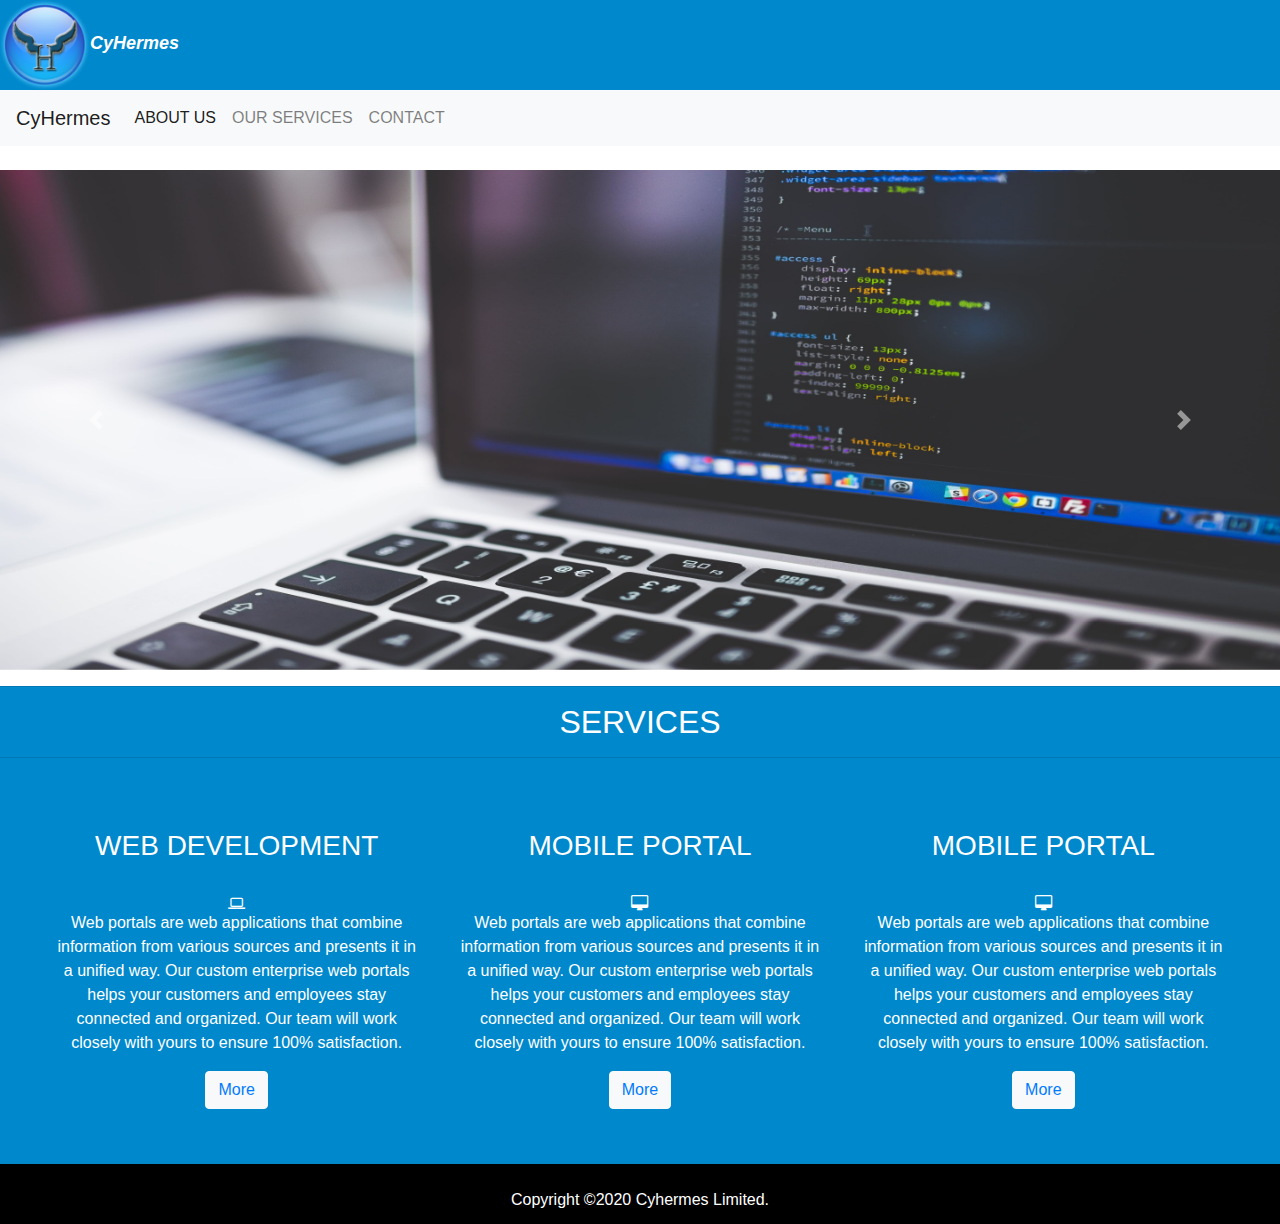
<file: index.html>
<html lang="en">
<head>
    <meta charset="UTF-8">
    <meta name="viewport" content="width=device-width, initial-scale=1.0">
    <title>Winrech</title>
    <link rel="stylesheet" href="https://stackpath.bootstrapcdn.com/bootstrap/4.4.1/css/bootstrap.min.css" integrity="sha384-Vkoo8x4CGsO3+Hhxv8T/Q5PaXtkKtu6ug5TOeNV6gBiFeWPGFN9MuhOf23Q9Ifjh" crossorigin="anonymous">
    <link href ="css/style.css" rel= "stylesheet" type="text/css">
    <link rel="stylesheet" href="https://cdnjs.cloudflare.com/ajax/libs/font-awesome/4.7.0/css/font-awesome.min.css">
</head>
<body>
 
    <header style="background-color: black;"  id="headcore"><img class="logo_img" src="images/main_logo.png" width="90" height="90" alt="cyhermes logo"><span class="logo_title" style="color: white; font-size: large; font-style: italic;"><strong>CyHermes</strong></span> </header>

          <nav class="navbar navbar-expand-lg navbar-light bg-light">
            <a class="navbar-brand" href="index.html">CyHermes</a>
            <button class="navbar-toggler" type="button" data-toggle="collapse" data-target="#navbarNavAltMarkup" aria-controls="navbarNavAltMarkup" aria-expanded="false" aria-label="Toggle navigation">
              <span class="navbar-toggler-icon"></span>
            </button>
            <div class="collapse navbar-collapse" id="navbarNavAltMarkup">
              <div class="navbar-nav">
                <a class="nav-item nav-link active" href="about.html">ABOUT US </a>
                <a class="nav-item nav-link" href="service.html">OUR SERVICES</a>
                <a class="nav-item nav-link" href="contact.html" >CONTACT</a>
              
              </div>
            </div>
          </nav>
          <br/>
      <div id="carouselExampleControls" class="carousel slide" data-ride="carousel">
        <div class="carousel-inner">
          <div class="carousel-item active">
            <img src="images/img4.jpeg" alt="..." width="100%" height="500px" >
          </div>
          <div class="carousel-item">
            <img src="images/img5.jpeg" alt="..." width="100%" height="500px">
          </div>
          <div class="carousel-item">
            <img src="images/img6.jpeg"  alt="..."width="100%" height="500px">
          </div>
        </div>
        <a class="carousel-control-prev" href="#carouselExampleControls" role="button" data-slide="prev">
          <span class="carousel-control-prev-icon" aria-hidden="true"></span>
          <span class="sr-only">Previous</span>
        </a>
        <a class="carousel-control-next" href="#carouselExampleControls" role="button" data-slide="next">
          <span class="carousel-control-next-icon" aria-hidden="true"></span>
          <span class="sr-only">Next</span>
        </a>
      </div>
     <div class="container1">
       <h2 class="section_header">
					<hr class="left visible-desktop">
					<span>Services</span>
					<hr class="right visible-desktop">
				</h2>
       
      <div class="row" style="padding: 50px;">
      
          <div class ="col" id="coll">
            <div id= "spaank">
              <h3>WEB DEVELOPMENT</h3>
              <br/>
              <i class="fa fa-laptop"></i>
              <br/>
              <P>Web portals are web applications that combine information from various sources and presents it in a unified way. Our custom enterprise web portals helps your customers and employees stay connected and organized. Our team will work closely with yours to ensure 100% satisfaction.</P>
            <button class="btn btn-light"><a href="service.html">More</a></button>
            </div>
          </div>
         
    
          <div class ="col" id="toll">
            <div id= "spaank">
              <h3>MOBILE PORTAL</h3>
              <br/>
              <i class="fa fa-desktop"></i>
              <br/>
              <P>Web portals are web applications that combine information from various sources and presents it in a unified way. Our custom enterprise web portals helps your customers and employees stay connected and organized. Our team will work closely with yours to ensure 100% satisfaction.</P>
              <button class="btn btn-light"><a href="service.html">More</a></button>
            </div>
          </div>
          
            <div class ="col" id="soll">
              <div id= "spaank">
                <h3>MOBILE PORTAL</h3>
                <br/>
                <i class="fa fa-desktop"></i>
                <br/>
                <P>Web portals are web applications that combine information from various sources and presents it in a unified way. Our custom enterprise web portals helps your customers and employees stay connected and organized. Our team will work closely with yours to ensure 100% satisfaction.</P>
                <button class="btn btn-light"><a href="service.html">More</a></button>
              </div>
            </div>
          
         
          
        
      </div> 
      
      <div class="container2">
        <br/>
        <footer>Copyright ©2020 Cyhermes Limited.</footer></div>
   
      <script src="https://code.jquery.com/jquery-3.4.1.slim.min.js" integrity="sha384-J6qa4849blE2+poT4WnyKhv5vZF5SrPo0iEjwBvKU7imGFAV0wwj1yYfoRSJoZ+n" crossorigin="anonymous"></script>
      <script src="https://cdn.jsdelivr.net/npm/popper.js@1.16.0/dist/umd/popper.min.js" integrity="sha384-Q6E9RHvbIyZFJoft+2mJbHaEWldlvI9IOYy5n3zV9zzTtmI3UksdQRVvoxMfooAo" crossorigin="anonymous"></script>
      <script src="https://stackpath.bootstrapcdn.com/bootstrap/4.4.1/js/bootstrap.min.js" integrity="sha384-wfSDF2E50Y2D1uUdj0O3uMBJnjuUD4Ih7YwaYd1iqfktj0Uod8GCExl3Og8ifwB6" crossorigin="anonymous"></script>
    
<script src ="js/script.js">   </script> 
</body>
</html>
</file>
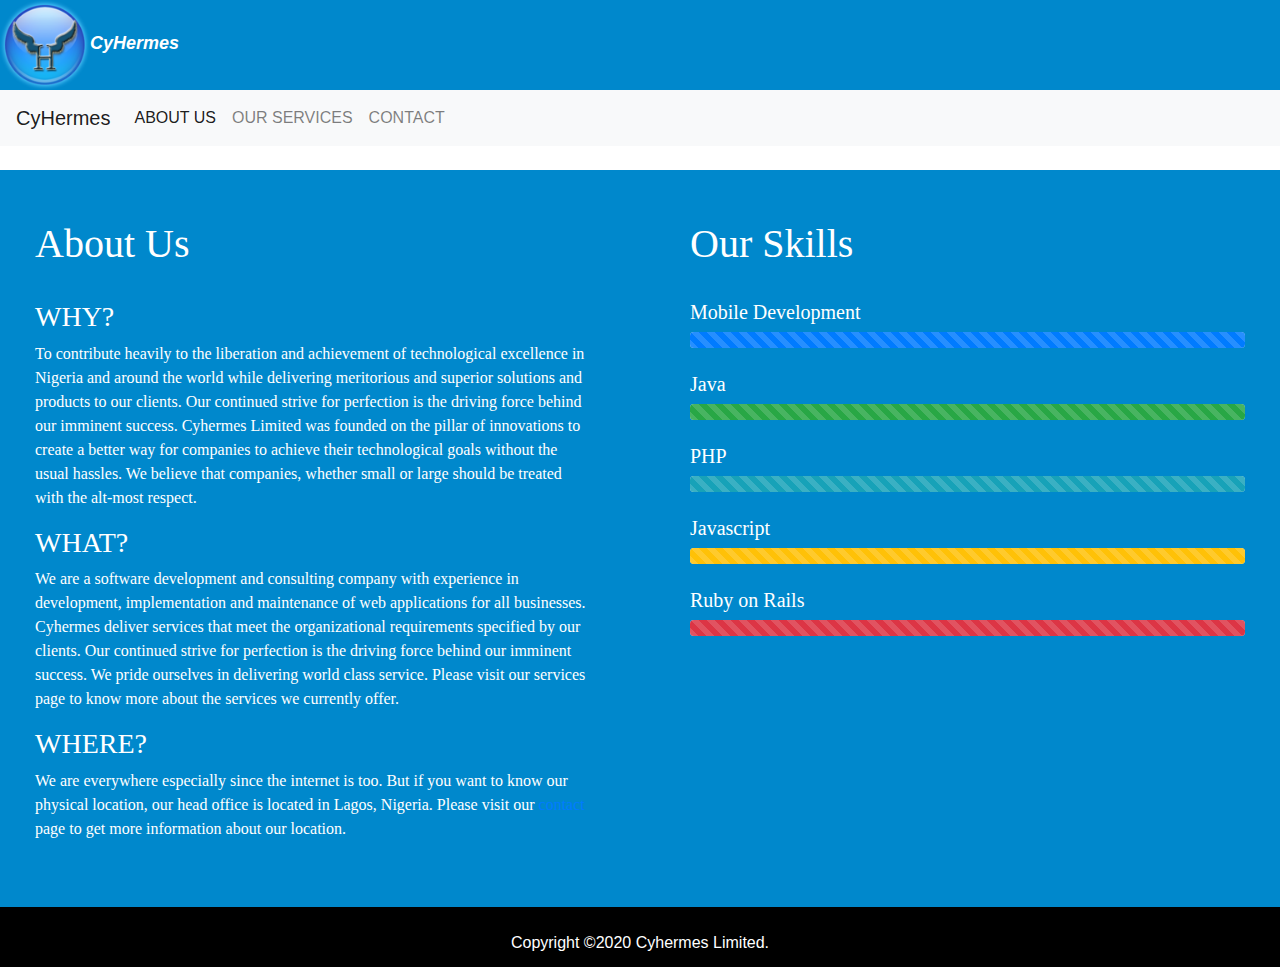
<file: about.html>
<html lang="en">
<head>
    <meta charset="UTF-8">
    <meta name="viewport" content="width=device-width, initial-scale=1.0">
    <title>Winrech</title>
    <link rel="stylesheet" href="https://stackpath.bootstrapcdn.com/bootstrap/4.4.1/css/bootstrap.min.css" integrity="sha384-Vkoo8x4CGsO3+Hhxv8T/Q5PaXtkKtu6ug5TOeNV6gBiFeWPGFN9MuhOf23Q9Ifjh" crossorigin="anonymous">
    <link href ="css/style.css" rel= "stylesheet" type="text/css">
    <link rel="stylesheet" href="https://cdnjs.cloudflare.com/ajax/libs/font-awesome/4.7.0/css/font-awesome.min.css">
</head>
<body>
 
    <header style="background-color: black;" id="headcore"><img class="logo_img" src="images/main_logo.png" width="90" height="90" alt="cyhermes logo"><span class="logo_title" style="color: white; font-size: large; font-style: italic;"><strong>CyHermes</strong></span> </header>

          <nav class="navbar navbar-expand-lg navbar-light bg-light">
            <a class="navbar-brand" href="index.html">CyHermes</a>
            <button class="navbar-toggler" type="button" data-toggle="collapse" data-target="#navbarNavAltMarkup" aria-controls="navbarNavAltMarkup" aria-expanded="false" aria-label="Toggle navigation">
              <span class="navbar-toggler-icon"></span>
            </button>
            <div class="collapse navbar-collapse" id="navbarNavAltMarkup">
              <div class="navbar-nav">
                <a class="nav-item nav-link active" href="about.html">ABOUT US </a>
                <a class="nav-item nav-link" href="service.html">OUR SERVICES</a>
                <a class="nav-item nav-link" href="contact.html" >CONTACT</a>
              
              </div>
            </div>
          </nav>
          <br/>
<div class="container1">
  
    
    <div class="row">
        
        <div class="col" style="padding: 50px; color:white; font-family: Open Sans;">
            <h1>About Us</h1>
            <br/>
            <h3>WHY?</h3>
            <p>To contribute heavily to the liberation and achievement of technological excellence in Nigeria  and around the world while delivering meritorious and superior solutions and products to our clients.  Our continued strive for perfection is the driving force behind our imminent success. Cyhermes Limited was founded on the pillar of innovations to create a better way for companies to achieve their technological goals without the usual hassles. We believe that companies, whether small or large should be treated with the alt-most respect.</p>

            <h3>WHAT?</h3>
            <p>We are a software development and consulting company with experience in development, implementation and maintenance of web applications for all businesses. Cyhermes deliver services that meet the organizational requirements specified by our clients. Our continued strive for perfection is the driving force behind our imminent success. We pride ourselves in delivering world class service.  Please visit our services page to know more about the services we currently offer.</p>
            
            <h3>WHERE?</h3>
            <p>We are everywhere especially since the internet is too. But if you want to know our physical location, our head office is located in Lagos, Nigeria. Please visit our <a href="contact.html">contact</a> page to get more information about our location.</p>
        </div>
        <div class="col" style="padding: 50px; color:white; font-family: Open Sans;">
           
            <h1>Our Skills</h1>
            <br/>
            <h5>Mobile Development</h5>
            <div class="progress">
                <div class="progress-bar progress-bar-striped" role="progressbar" style="width: 100%" aria-valuenow="10" aria-valuemin="0" aria-valuemax="100"></div>
              </div>
              <br/>
              <h5>Java</h5>
              <div class="progress">
                <div class="progress-bar progress-bar-striped  bg-success" role="progressbar" style="width: 100%" aria-valuenow="25" aria-valuemin="0" aria-valuemax="100"></div>
              </div>
              <br/>
              <h5>PHP</h5>
              <div class="progress">
                <div class="progress-bar progress-bar-striped bg-info" role="progressbar" style="width: 100%" aria-valuenow="50" aria-valuemin="0" aria-valuemax="100"></div>
              </div>
              <br/>
              <h5>Javascript</h5>
              <div class="progress">
                <div class="progress-bar progress-bar-striped bg-warning" role="progressbar" style="width: 100%" aria-valuenow="75" aria-valuemin="0" aria-valuemax="100"></div>
              </div>
              <br/>
              <h5>Ruby on Rails</h5>
              <div class="progress">
                <div class="progress-bar progress-bar-striped bg-danger" role="progressbar" style="width: 100%" aria-valuenow="100" aria-valuemin="0" aria-valuemax="100"></div>
              </div>
        </div>
    </div>
        
        
    </div>
<div class="container2">
    <br/>
    <footer>Copyright ©2020 Cyhermes Limited.</footer></div>

  <script src="https://code.jquery.com/jquery-3.4.1.slim.min.js" integrity="sha384-J6qa4849blE2+poT4WnyKhv5vZF5SrPo0iEjwBvKU7imGFAV0wwj1yYfoRSJoZ+n" crossorigin="anonymous"></script>
  <script src="https://cdn.jsdelivr.net/npm/popper.js@1.16.0/dist/umd/popper.min.js" integrity="sha384-Q6E9RHvbIyZFJoft+2mJbHaEWldlvI9IOYy5n3zV9zzTtmI3UksdQRVvoxMfooAo" crossorigin="anonymous"></script>
  <script src="https://stackpath.bootstrapcdn.com/bootstrap/4.4.1/js/bootstrap.min.js" integrity="sha384-wfSDF2E50Y2D1uUdj0O3uMBJnjuUD4Ih7YwaYd1iqfktj0Uod8GCExl3Og8ifwB6" crossorigin="anonymous"></script>

<script src ="js/script.js">   </script> 
</body>
</html>
</file>
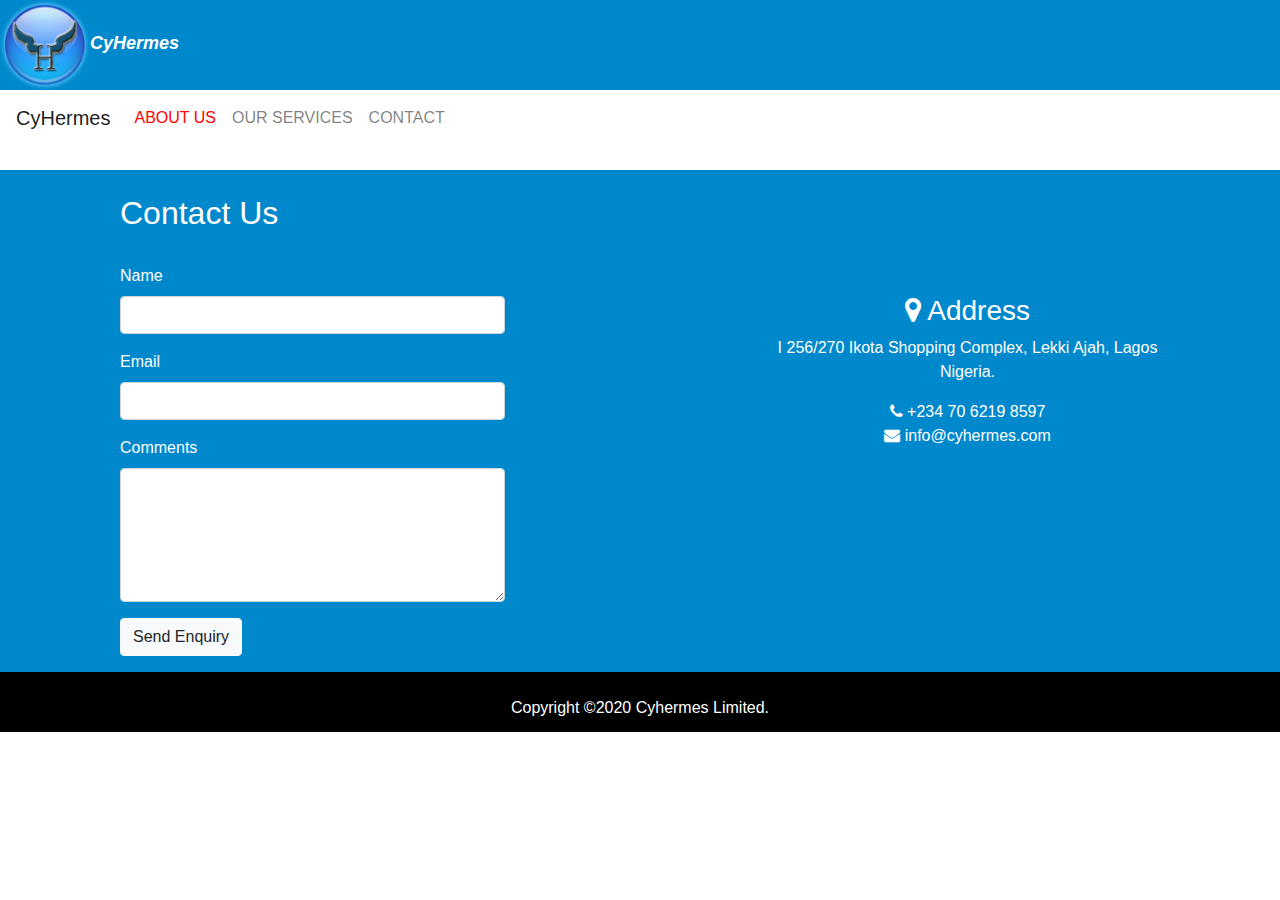
<file: contact.html>
<html lang="en">
<head>
    <meta charset="UTF-8">
    <meta name="viewport" content="width=device-width, initial-scale=1.0">
    <title>Winrech</title>
    <link rel="stylesheet" href="https://stackpath.bootstrapcdn.com/bootstrap/4.4.1/css/bootstrap.min.css" integrity="sha384-Vkoo8x4CGsO3+Hhxv8T/Q5PaXtkKtu6ug5TOeNV6gBiFeWPGFN9MuhOf23Q9Ifjh" crossorigin="anonymous">
    <link href ="css/style.css" rel= "stylesheet" type="text/css">
    <link rel="stylesheet" href="https://cdnjs.cloudflare.com/ajax/libs/font-awesome/4.7.0/css/font-awesome.min.css">
</head>
<body>
  
    <header style="background-color: black; " id="headcore"><img class="logo_img" src="images/main_logo.png" width="90" height="90" alt="cyhermes logo"><span class="logo_title" style="color: white; font-size: large; font-style: italic;"><strong>CyHermes</strong></span> </header>
        <div class="nump">
            <nav class="navbar navbar-expand-lg navbar-light">
                <a class="navbar-brand" href="index.html">CyHermes</a>
                <button class="navbar-toggler" type="button" data-toggle="collapse" data-target="#navbarNavAltMarkup" aria-controls="navbarNavAltMarkup" aria-expanded="false" aria-label="Toggle navigation">
                  <span class="navbar-toggler-icon"></span>
                </button>
                <div class="collapse navbar-collapse" id="navbarNavAltMarkup">
                  <div class="navbar-nav" style="float: right;">
                    <a class="nav-item nav-link active" href="about.html" style="color: red;">ABOUT US </a>
                    <a class="nav-item nav-link" href="service.html">OUR SERVICES</a>
                    <a class="nav-item nav-link" href="contact.html">CONTACT</a>
                    
                  </div>
                </div>
              </nav>
<br/>


    </div>
    <div class="container1">
        <div class="row">
            
            <div class="col">
                
                <br/>
                <form>
                    <div style="color: white; ">
                        <h2>Contact Us</h2>
                    
                      
    
                      </div>
                      <br/>
                    <div class="form-group">
                      <label for="exampleFormControlInput1">Name</label>
                      <input type="name" class="form-control" id="exampleFormControlInput1" >
                    </div>
                    <div class="form-group">
                        <label for="exampleFormControlInput1">Email</label>
                        <input type="email" class="form-control" id="exampleFormControlInput1" >
                      </div>
                   
                    <div class="form-group">
                      <label for="exampleFormControlTextarea1">Comments</label>
                      <textarea class="form-control" id="exampleFormControlTextarea1" rows="5"></textarea>
                    </div>
                    <button class="btn btn-light">Send Enquiry</button>
                  </form>
            
            </div>
            <div class="col">
                <div class="info" style="color: white; text-align: center; padding: 100px;">
                    <br/>
                    <h3><i class="fa fa-map-marker"></i> Address</h3>
                    <p>
                        I 256/270 Ikota Shopping Complex, Lekki Ajah, Lagos 
                        <br> Nigeria.
                    </p>
                    <p>
                        <i class="fa fa-phone"></i> +234 70 6219 8597<br>

                        <i class="fa fa-envelope"></i> info@cyhermes.com
                    </p>
                </div>
            </div>
    </div>
    </div>
        </div>
    </div>
    <div class="container2">
        <br/>
        <footer>Copyright ©2020 Cyhermes Limited.</footer></div>
   
      <script src="https://code.jquery.com/jquery-3.4.1.slim.min.js" integrity="sha384-J6qa4849blE2+poT4WnyKhv5vZF5SrPo0iEjwBvKU7imGFAV0wwj1yYfoRSJoZ+n" crossorigin="anonymous"></script>
      <script src="https://cdn.jsdelivr.net/npm/popper.js@1.16.0/dist/umd/popper.min.js" integrity="sha384-Q6E9RHvbIyZFJoft+2mJbHaEWldlvI9IOYy5n3zV9zzTtmI3UksdQRVvoxMfooAo" crossorigin="anonymous"></script>
      <script src="https://stackpath.bootstrapcdn.com/bootstrap/4.4.1/js/bootstrap.min.js" integrity="sha384-wfSDF2E50Y2D1uUdj0O3uMBJnjuUD4Ih7YwaYd1iqfktj0Uod8GCExl3Og8ifwB6" crossorigin="anonymous"></script>
    
<script src ="js/script.js">   </script> 
</body>
</html>
</file>
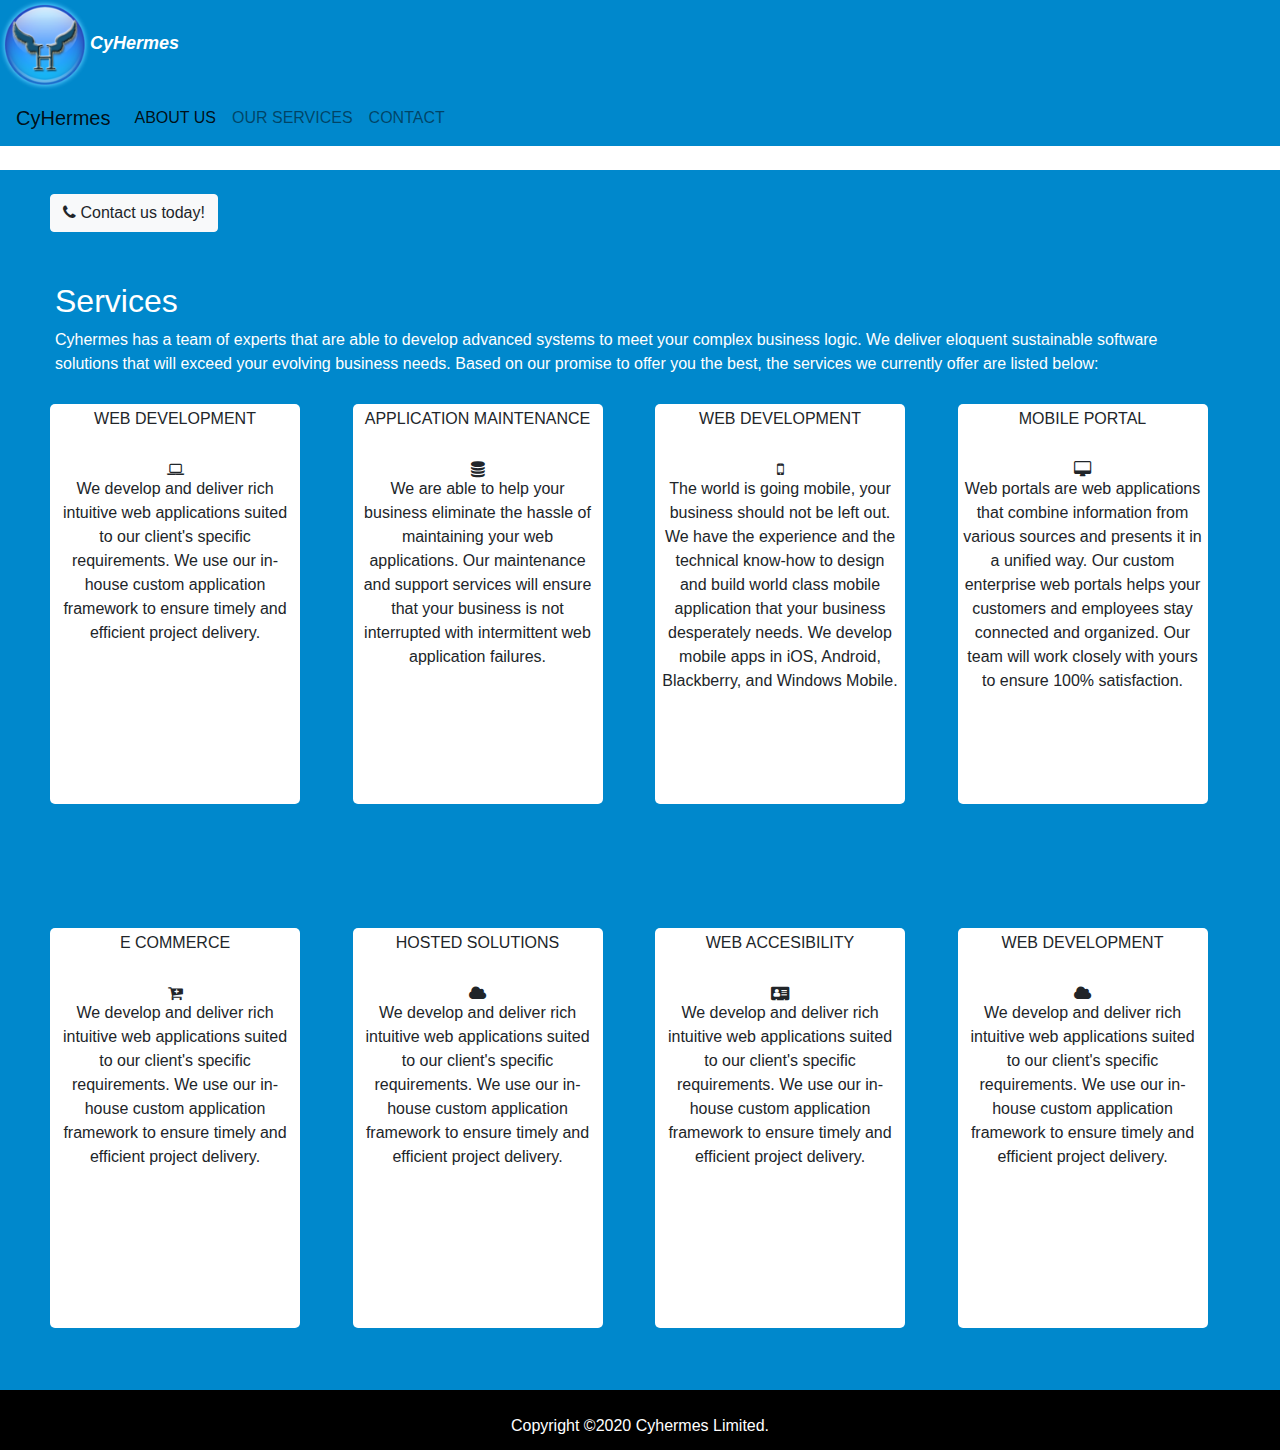
<file: service.html>
<html lang="en">
<head>
    <meta charset="UTF-8">
    <meta name="viewport" content="width=device-width, initial-scale=1.0">
    <title>Winrech</title>
    <link rel="stylesheet" href="https://stackpath.bootstrapcdn.com/bootstrap/4.4.1/css/bootstrap.min.css" integrity="sha384-Vkoo8x4CGsO3+Hhxv8T/Q5PaXtkKtu6ug5TOeNV6gBiFeWPGFN9MuhOf23Q9Ifjh" crossorigin="anonymous">
    <link href ="css/style.css" rel= "stylesheet" type="text/css">
    <link rel="stylesheet" href="https://cdnjs.cloudflare.com/ajax/libs/font-awesome/4.7.0/css/font-awesome.min.css">
</head>
<body>
  
    <header style="background-color: black;" id="headcore"><img class="logo_img" src="images/main_logo.png" width="90" height="90" alt="cyhermes logo"><span class="logo_title" style="color: white; font-size: large; font-style: italic;"><strong>CyHermes</strong></span> </header>
        <div class="nump">
            <nav class="navbar navbar-expand-lg navbar-light" style="background-color:  #08c;">
                <a class="navbar-brand" href="index.html">CyHermes</a>
                <button class="navbar-toggler" type="button" data-toggle="collapse" data-target="#navbarNavAltMarkup" aria-controls="navbarNavAltMarkup" aria-expanded="false" aria-label="Toggle navigation">
                  <span class="navbar-toggler-icon"></span>
                </button>
                <div class="collapse navbar-collapse" id="navbarNavAltMarkup">
                  <div class="navbar-nav">
                    <a class="nav-item nav-link active" href="about.html">ABOUT US</a>
                    <a class="nav-item nav-link" href="service.html">OUR SERVICES</a>
                    <a class="nav-item nav-link" href="contact.html">CONTACT</a>
                  
                  </div>
                </div>
              </nav>
              
<br/>

    </div>
    <div class = "container1">
<br/>
      <div class="span2 offset10" style="padding: 0px 50px 0px 50px;">
        <a class="btn btn-light pull-center" href="contact.html" id="contactus">
          <i class="fa fa-phone"></i>&nbsp;Contact us today!
        </a>
      </div>
        <div class="row" style="padding: 50px;">
          <div style="color: white; padding: 0px 20px 0px 20px;">
            <h2>Services</h2>
          <p>Cyhermes has a team of experts that are able to develop advanced systems to meet your complex business logic. We deliver eloquent sustainable software solutions that will exceed your evolving business needs. Based on our promise to offer you the best, the services we currently offer are listed below:</p>
          
          
          </div>
            <div class ="col">
              <div id= "spaan">
                <h6>WEB DEVELOPMENT</h6>
                <br/>
                <i class="fa fa-laptop"></i>
                <br/>
        
                <P>We develop and deliver rich intuitive web applications suited to our client's specific requirements. We use our in-house custom application framework to ensure timely and efficient project delivery.</P>
              </div>
            </div>
            <div class ="col">
              <div id= "spaan">
                <h6>APPLICATION MAINTENANCE</h6>
                <br/>
                <i class="fa fa-database"></i>
                <br/>
                <P>We are able to help your business eliminate the hassle of maintaining your web applications. Our maintenance and support services will ensure that your business is not interrupted with intermittent web application failures.</P>
              </div>
            </div>
            <div class ="col">
              <div id= "spaan">
                <h6>WEB DEVELOPMENT</h6>
                <br/>
                <i class="fa fa-mobile-phone"></i>
                <br/>
                <P>The world is going mobile, your business should not be left out. We have the experience and the technical know-how to design and build world class mobile application that your business desperately needs. We develop mobile apps in iOS, Android, Blackberry, and Windows Mobile.</P>
              </div>
            </div>
            <div class ="col">
              <div id= "spaan">
                <h6>MOBILE PORTAL</h6>
                <br/>
                <i class="fa fa-desktop"></i>
                <br/>
                <P>Web portals are web applications that combine information from various sources and presents it in a unified way. Our custom enterprise web portals helps your customers and employees stay connected and organized. Our team will work closely with yours to ensure 100% satisfaction.</P>
              </div>
            </div>

            

        </div> 
        <div class="row" style="padding: 50px;">
          <div class ="col">
            <div id= "spaan">
              <h6>E COMMERCE</h6>
              <br/>
              <i class="fa fa-cart-plus"></i>
              <br/>
      
              <P>We develop and deliver rich intuitive web applications suited to our client's specific requirements. We use our in-house custom application framework to ensure timely and efficient project delivery.</P>
            </div>
          </div>
          <div class ="col">
            <div id= "spaan">
              <h6>HOSTED SOLUTIONS</h6>
              <br/>
              <i class="fa fa-cloud"></i>
              <br/>
              <P>We develop and deliver rich intuitive web applications suited to our client's specific requirements. We use our in-house custom application framework to ensure timely and efficient project delivery.</P>
            </div>
          </div>
          <div class ="col">
            <div id= "spaan">
              <h6>WEB ACCESIBILITY</h6>
              <br/>
              <i class="fa fa-address-card"></i>
              <br/>
              <P>We develop and deliver rich intuitive web applications suited to our client's specific requirements. We use our in-house custom application framework to ensure timely and efficient project delivery.</P>
            </div>
          </div>
          <div class ="col">
            <div id= "spaan">
              <h6>WEB DEVELOPMENT</h6>
              <br/>
              <i class="fa fa-cloud"></i>
              <br/>
              <P>We develop and deliver rich intuitive web applications suited to our client's specific requirements. We use our in-house custom application framework to ensure timely and efficient project delivery.</P>
            </div>
          </div>

          

      </div> 
      </div>
      <div class="container2">
        <br/>
        <footer>Copyright ©2020 Cyhermes Limited.</footer></div>
    <script src="https://code.jquery.com/jquery-3.4.1.slim.min.js" integrity="sha384-J6qa4849blE2+poT4WnyKhv5vZF5SrPo0iEjwBvKU7imGFAV0wwj1yYfoRSJoZ+n" crossorigin="anonymous"></script>
    <script src="https://cdn.jsdelivr.net/npm/popper.js@1.16.0/dist/umd/popper.min.js" integrity="sha384-Q6E9RHvbIyZFJoft+2mJbHaEWldlvI9IOYy5n3zV9zzTtmI3UksdQRVvoxMfooAo" crossorigin="anonymous"></script>
    <script src="https://stackpath.bootstrapcdn.com/bootstrap/4.4.1/js/bootstrap.min.js" integrity="sha384-wfSDF2E50Y2D1uUdj0O3uMBJnjuUD4Ih7YwaYd1iqfktj0Uod8GCExl3Og8ifwB6" crossorigin="anonymous"></script>
  
<script src ="js/script.js">   </script> 
</body>
</html>
</file>
<file: css/style.css>
.container{
    background-color: white;
    width: 100%;
    
}
.d-block w-100{
    width: 400px;
    height: 500px;
}
.container1{
    justify-content: space-evenly;
    background-color: #08c;
    size: 100%;
}

form{
    padding: 0px 120px 0px 120px;
    color: white;
}
#spaan{
    cursor: pointer;
    text-align: center;
    padding: 5px;
    border: white;
    border-radius: 5px;
    background-color: white;
    margin-top: 12px;
    margin-bottom: 12px;
    width: 250px;
    height:400px;
    box-shadow: white;

}
.section_header{
position: relative;
    text-align: center;
    text-transform: uppercase;
    color: white;
}
#spaank{
    
    text-align: center;
    padding: 5px;
    color: white;

    


}
.container2{
    background-color: black;
    height: 60px;
    color: white;
    text-align: center;
}
</file>
